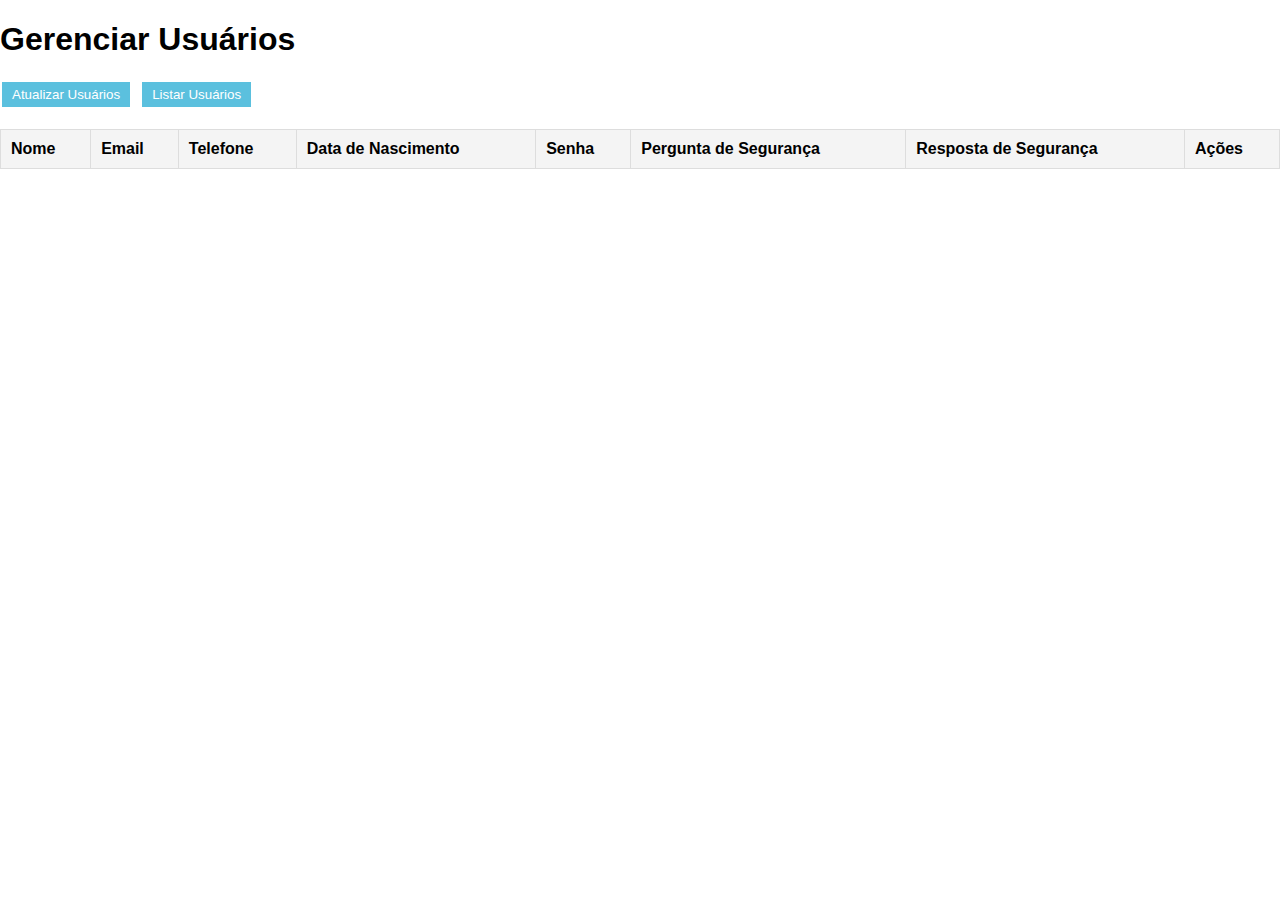
<file: clone-hbomaxx/pages/gerenciar.html>
<!DOCTYPE html>
<html lang="pt-BR">
<head>
    <meta charset="UTF-8">
    <meta name="viewport" content="width=device-width, initial-scale=1.0">
    <title>Gerenciar Usuários</title>
    <style>
        body {
            font-family: Arial, sans-serif;
            margin: 0;
            padding: 0;
        }
        table {
            width: 100%;
            border-collapse: collapse;
            margin-top: 20px;
        }
        th, td {
            border: 1px solid #ddd;
            padding: 10px;
            text-align: left;
            word-wrap: break-word;
        }
        th {
            background-color: #f4f4f4;
        }
        button {
            padding: 5px 10px;
            margin: 2px;
            cursor: pointer;
        }
        button.edit {
            background-color: #f0ad4e;
            color: white;
            border: none;
        }
        button.delete {
            background-color: #d9534f;
            color: white;
            border: none;
        }
        button.reset-password {
            background-color: #5bc0de;
            color: white;
            border: none;
        }
        button.update {
            background-color: #5bc0de;
            color: white;
            border: none;
        }
        .spinner {
            border: 4px solid #f3f3f3;
            border-top: 4px solid #3498db;
            border-radius: 50%;
            width: 20px;
            height: 20px;
            animation: spin 1s linear infinite;
            display: none;
            margin-left: 10px;
        }
        @keyframes spin {
            0% { transform: rotate(0deg); }
            100% { transform: rotate(360deg); }
        }
        .search-bar {
            display: none; /* Inicialmente oculta */
            margin-left: 10px;
        }
        .actions {
            display: flex;
            align-items: center;
            flex-wrap: wrap;
            margin-bottom: 20px;
        }
        .actions button {
            margin-right: 10px;
        }
        .search-bar input {
            margin-right: 10px;
        }
        .edit-form {
            display: none;
            margin-top: 10px;
        }
        .edit-form input {
            margin: 5px 0;
            padding: 8px;
            width: 200px;
        }
        .edit-form button {
            padding: 8px 12px;
            margin: 5px;
        }

        /* Responsividade para telas pequenas */
        @media (max-width: 768px) {
            table {
                font-size: 14px;
            }
            th, td {
                padding: 8px;
            }
            .actions {
                flex-direction: column;
                align-items: flex-start;
            }
            .actions button {
                width: 100%;
                margin: 5px 0;
            }
            .search-bar {
                display: block;
                width: 100%;
                margin-top: 10px;
            }
            .edit-form input {
                width: 100%;
            }
        }

        @media (max-width: 480px) {
            table {
                font-size: 12px;
            }
            th, td {
                padding: 5px;
            }
            .actions button {
                font-size: 14px;
            }
            .edit-form input {
                font-size: 14px;
            }
        }
    </style>
</head>
<body>
    <h1>Gerenciar Usuários</h1>

    <!-- Botões de Ação com Barra de Busca ao lado -->
    <div class="actions">
        <button class="update" onclick="updateUsers()">Atualizar Usuários</button>
        <button class="update" onclick="toggleListUsers()">Listar Usuários</button>
        
        <!-- Barra de Busca ao lado do botão -->
        <div class="search-bar" id="searchBar">
            <input type="text" id="searchInput" placeholder="Pesquisar por nome, email ou telefone..." oninput="searchUser()">
        </div>
        
        <div id="loadingSpinner" class="spinner"></div>
    </div>

    <table id="userTable">
        <thead>
            <tr>
                <th>Nome</th>
                <th>Email</th>
                <th>Telefone</th>
                <th>Data de Nascimento</th>
                <th>Senha</th>
                <th>Pergunta de Segurança</th>
                <th>Resposta de Segurança</th>
                <th>Ações</th>
            </tr>
        </thead>
        <tbody>
            <!-- Os usuários serão inseridos aqui dinamicamente -->
        </tbody>
    </table>

    <script>
        // Função para carregar usuários e exibir na tabela
        function loadUsers() {
            const tableBody = document.querySelector("#userTable tbody");
            tableBody.innerHTML = "";

            for (let i = 0; i < localStorage.length; i++) {
                const key = localStorage.key(i);
                const user = JSON.parse(localStorage.getItem(key));

                tableBody.innerHTML += `
                    <tr>
                        <td>${user.nomeCompleto}</td>
                        <td>${key}</td>
                        <td>${user.telefone}</td>
                        <td>${user.dataNascimento}</td>
                        <td>
                            <span id="password-${key}" style="margin-right: 10px;">********</span>
                            <button onclick="togglePassword('${key}')">👁️/Ocultar</button>
                        </td>
                        <td>${user.perguntaSeguranca}</td>
                        <td>${user.respostaSeguranca}</td>
                        <td>
                            <button class="edit" onclick="toggleEditForm('${key}')">Editar</button>
                            <button class="reset-password" onclick="resetPassword('${key}')">Alterar Senha</button>
                            <button class="delete" onclick="deleteUser('${key}')">Excluir</button>
                        </td>
                    </tr>
                    <tr id="edit-form-${key}" class="edit-form">
                        <td colspan="8">
                            <form onsubmit="saveEdit(event, '${key}')">
                                <input type="text" id="edit-name-${key}" value="${user.nomeCompleto}" placeholder="Novo Nome">
                                <input type="email" id="edit-email-${key}" value="${key}" readonly placeholder="Email">
                                <input type="text" id="edit-phone-${key}" value="${user.telefone}" placeholder="Novo Telefone">
                                <input type="date" id="edit-dob-${key}" value="${user.dataNascimento}" placeholder="Nova Data de Nascimento">
                                <input type="text" id="edit-security-question-${key}" value="${user.perguntaSeguranca}" placeholder="Nova Pergunta de Segurança">
                                <input type="text" id="edit-security-answer-${key}" value="${user.respostaSeguranca}" placeholder="Nova Resposta de Segurança">
                                <button type="submit">Salvar</button>
                                <button type="button" onclick="toggleEditForm('${key}')">Cancelar</button>
                            </form>
                        </td>
                    </tr>
                `;
            }
        }

        // Função para alternar entre mostrar e ocultar a senha
        function togglePassword(email) {
            const passwordSpan = document.getElementById(`password-${email}`);
            const user = JSON.parse(localStorage.getItem(email));
            if (passwordSpan.textContent === "********") {
                passwordSpan.textContent = user.senha;
            } else {
                passwordSpan.textContent = "********";
            }
        }

        // Função para atualizar todos os usuários com animação de carregamento
        function updateUsers() {
            const spinner = document.getElementById("loadingSpinner");
            spinner.style.display = "inline-block"; // Exibe o spinner
            setTimeout(() => {
                loadUsers(); // Recarrega a lista de usuários
                spinner.style.display = "none"; // Oculta o spinner após 1 segundo
            }, 1000); // Simula um atraso no carregamento
        }

        // Função para editar as informações de um usuário
        function toggleEditForm(email) {
            const formRow = document.getElementById(`edit-form-${email}`);
            const isVisible = formRow.style.display === "table-row";
            if (isVisible) {
                formRow.style.display = "none"; // Oculta o formulário de edição
            } else {
                formRow.style.display = "table-row"; // Exibe o formulário de edição
            }
        }

        function saveEdit(event, email) {
            event.preventDefault(); // Impede o envio do formulário

            const name = document.getElementById(`edit-name-${email}`).value;
            const phone = document.getElementById(`edit-phone-${email}`).value;
            const dob = document.getElementById(`edit-dob-${email}`).value;
            const question = document.getElementById(`edit-security-question-${email}`).value;
            const answer = document.getElementById(`edit-security-answer-${email}`).value;

            const user = JSON.parse(localStorage.getItem(email));
            user.nomeCompleto = name;
            user.telefone = phone;
            user.dataNascimento = dob;
            user.perguntaSeguranca = question;
            user.respostaSeguranca = answer;

            localStorage.setItem(email, JSON.stringify(user));

            loadUsers(); // Recarrega a lista de usuários
        }

        // Função para excluir um usuário
        function deleteUser(email) {
            if (confirm(`Você tem certeza que deseja excluir o usuário ${email}?`)) {
                localStorage.removeItem(email);
                loadUsers(); // Recarrega a lista de usuários após a exclusão
            }
        }

        // Função para alterar a senha de um usuário
        function resetPassword(email) {
            const user = JSON.parse(localStorage.getItem(email));
            const newPassword = prompt("Digite a nova senha para o usuário:", user.senha);
            if (newPassword) {
                user.senha = newPassword;
                localStorage.setItem(email, JSON.stringify(user));
                loadUsers(); // Recarrega a lista de usuários após a alteração
            }
        }

        // Função para exibir ou ocultar a barra de pesquisa
        function toggleListUsers() {
            const searchBar = document.getElementById('searchBar');
            searchBar.style.display = (searchBar.style.display === 'none') ? 'inline-block' : 'none';
            loadUsers(); // Carrega os usuários após clicar para listar
        }

   // Função para realizar a busca de usuários
function searchUser () {
    const searchTerm = document.getElementById("searchInput").value.toLowerCase();
    const rows = document.querySelectorAll("#userTable tbody tr");

    rows.forEach(row => {
        // Verifica se a linha é um formulário de edição
        if (row.classList.contains('edit-form')) {
            return; // Ignora a linha de edição na busca
        }
        
        const name = row.cells[0].textContent.toLowerCase();
        const email = row.cells[1].textContent.toLowerCase();
        const phone = row.cells[2].textContent.toLowerCase();
        const dob = row.cells[3].textContent.toLowerCase();

        // Verifica se a linha deve ser exibida ou não
        if (name.includes(searchTerm) || email.includes(searchTerm) || phone.includes(searchTerm) || dob.includes(searchTerm)) {
            row.style.display = ""; // Exibe a linha
            const editFormRow = document.getElementById(`edit-form-${email}`);
            if (editFormRow) {
                editFormRow.style.display = editFormRow.style.display === "table-row" ? "table-row" : "none"; // Mantém o estado do formulário de edição
            }
        } else {
            row.style.display = "none"; // Oculta a linha
            const editFormRow = document.getElementById(`edit-form-${email}`);
            if (editFormRow) {
                editFormRow.style.display = "none"; // Oculta o formulário de edição se a linha principal estiver oculta
            }
        }
    });
}

        // Inicializa a lista de usuários ao carregar a página
        window.onload = loadUsers;
    </script>
</body>
</html>
</file>
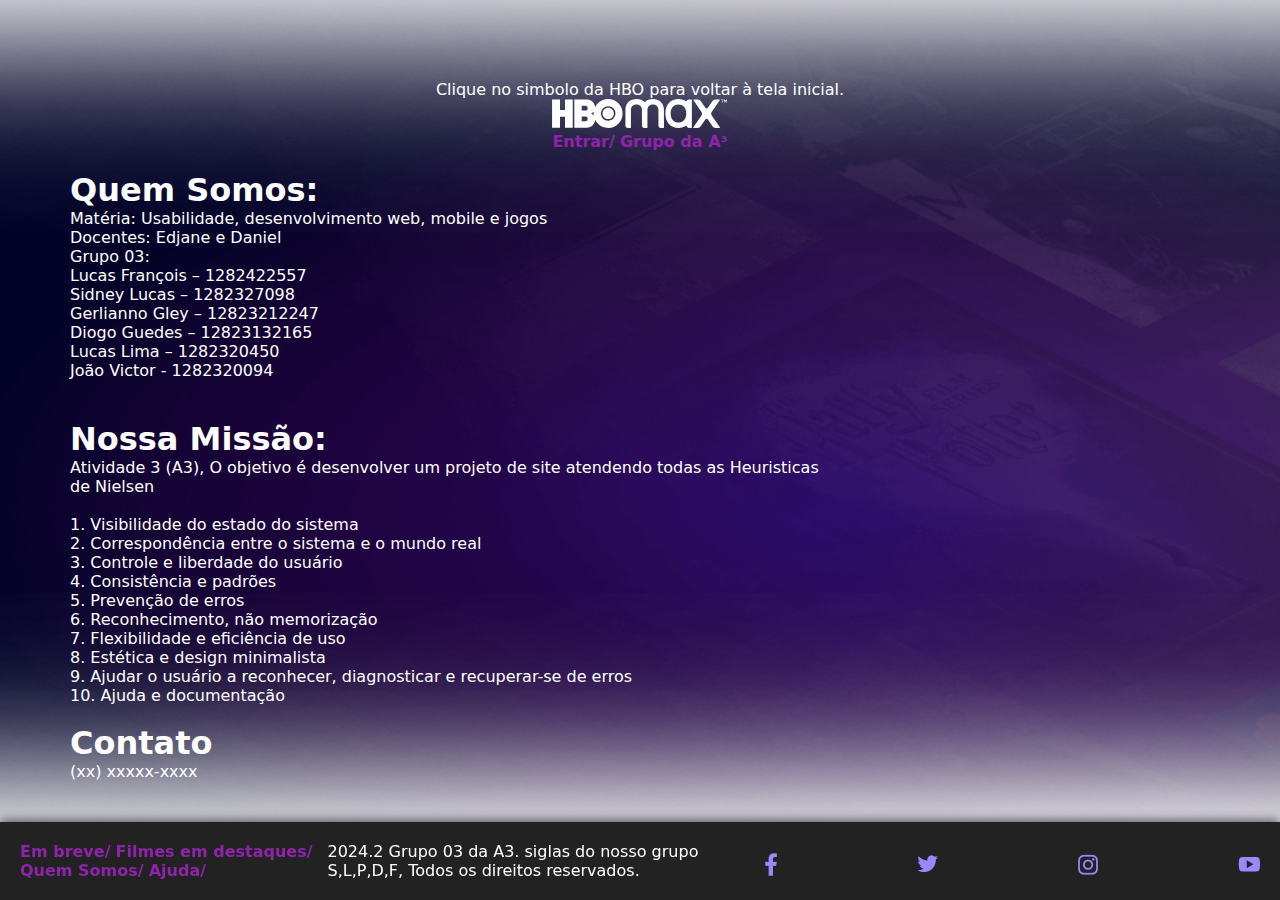
<file: clone-hbomaxx/pages/quem-somos.html>
<!DOCTYPE html>
<html lang="pt-BR">
<head>
    <meta charset="UTF-8">
    <meta name="viewport" content="width=device-width, initial-scale=1.0">
    <title>Quem Somos</title>
    <link rel="stylesheet" href="../assets/css/entrar.css" />
    <link rel="shortcut icon" href="/clone-hbomaxx/assets/img/meme.webp" type="image/x-icon">
    <style>
        /* Tela de carregamento */
        #loadingScreen {
            position: fixed;
            top: 0;
            left: 0;
            width: 100%;
            height: 100%;
            background-color: rgba(0, 0, 0, 0.7);
            color: white;
            display: flex;
            justify-content: center;
            align-items: center;
            font-size: 24px;
            z-index: 9999;
        }

        /* Esconde a tela de carregamento após o carregamento da página */
        body.loaded #loadingScreen {
            display: none;
        }

        /* Exemplo de transição de fade-in */
        body {
            opacity: 0;
            transition: opacity 1s ease;
        }

        body.loaded {
            opacity: 1;
        }

        /* Layout */
        main {
            max-width: 800px; /* Limita a largura do conteúdo */
            margin: 0 auto; /* Centraliza horizontalmente */
            padding: 20px; /* Espaço interno */
            margin-left: 50px; /* Adiciona espaço à esquerda para posicionar mais para o meio */
            text-align: left; /* Alinha o texto à esquerda */
        }

        header {
            max-width: 800px; /* Limita a largura do conteúdo */
            margin: 0 auto; /* Centraliza horizontalmente */
            padding: 20px; /* Espaço interno */
            margin-left: 50px; /* Adiciona espaço à esquerda para posicionar mais para o meio */
            text-align: left; /* Alinha o texto do cabeçalho à esquerda */
        }

        /* Responsividade (Mobile e Tablets) */
        @media (max-width: 768px) {
            nav.menu {
                flex-direction: column;
                align-items: flex-start;
                padding: 10px;
            }

            nav.menu .menu-logo img {
                width: 80%;
            }

            main {
                margin-left: 20px; /* Menos espaço à esquerda em dispositivos menores */
                padding: 15px;
            }

            footer {
                padding: 20px 10px;
            }

            .footer-social-link img {
                width: 30px; /* Ajusta o tamanho das imagens das redes sociais */
            }
        }

        @media (max-width: 480px) {
            nav.menu .menu-logo img {
                width: 70%; /* Ajusta a largura da logo para dispositivos muito pequenos */
            }

            main {
                margin-left: 10px;
                padding: 10px;
            }

            .footer-social-link img {
                width: 25px;
            }

            footer {
                padding: 15px 5px;
            }
        }

    </style>
</head>
<body>
    <p>Clique no simbolo da HBO para voltar à tela inicial.</p>
    <!-- Tela de carregamento -->
    <div id="loadingScreen">Carregando...</div>

    <nav class="menu">
        <a href="../index.html" class="menu-logo">
            <img
                src="../assets/img/hbo-logo.svg"
                alt="Logotipo HBOMax com o nome da marca"
                class="menu-logo-image"
            />
        </a>
        <div>
            <a href="entrar.html" class="menu-item">Entrar/</a>
            <a class="name">Grupo da A³</a>
        </div>
    </nav>
    
    <header class="header">
        <div class="header-content">
            <h1>Quem Somos:</h1>
            <p>Matéria: Usabilidade, desenvolvimento web, mobile e jogos <br>
                Docentes: Edjane e  Daniel<br>
                Grupo 03:<br>
                Lucas François – 1282422557 <br>
                Sidney Lucas – 1282327098 <br>
                Gerlianno Gley – 12823212247 <br>
                Diogo Guedes – 12823132165 <br>
                Lucas Lima – 1282320450 <br>
                João Victor - 1282320094
                </p>
        </div>
    </header>
    
    <main>
        <div>
            <h1>Nossa Missão:</h1>
            <p>Atividade 3 (A3), O objetivo é desenvolver um projeto de site atendendo todas as Heuristicas de Nielsen</p><br>
            <p> 1. Visibilidade do estado do sistema<br>
                2. Correspondência entre o sistema e o mundo real<br>
                3. Controle e liberdade do usuário<br>
                4. Consistência e padrões<br>
                5. Prevenção de erros<br>
                6. Reconhecimento, não memorização<br>
                7. Flexibilidade e eficiência de uso<br>
                8. Estética e design minimalista<br>
                9. Ajudar o usuário a reconhecer, diagnosticar e recuperar-se de erros<br>
                10. Ajuda e documentação
                </p>
        </div>
        <br>
        <div>
            <h1>Contato</h1>
            <p>(xx) xxxxx-xxxx</p>
        </div>
        <br>
    </main>
    
    <footer class="footer container">
        <div>
            <a class="footer-link" href="../pages/em-breve.html">Em breve/</a>
            <a class="footer-link" href="../pages/destaques.html">Filmes em destaques/</a>
            <a class="footer-link" href="../pages/quem-somos.html">Quem Somos/</a>
            <a class="footer-link" href="../pages/ajuda.html">Ajuda/</a>
        </div>
        
        <p class="text-small footer-legal">2024.2 Grupo 03 da A3. siglas do nosso grupo S,L,P,D,F, Todos os direitos reservados.</p>
        <div class="footer-social">
            <a href="https://www.facebook.com/HBOMaxBr/" class="footer-social-link">
                <img src="../assets/img/fb_0.png" alt="Facebook" />
            </a>
            <a href="https://twitter.com/HBOMaxBR" class="footer-social-link">
                <img src="../assets/img/twitter_0.png" alt="Twitter" />
            </a>
            <a href="https://www.instagram.com/hbomaxbr/" class="footer-social-link">
                <img src="../assets/img/instagram_0.png" alt="Instagram" />
            </a>
            <a href="https://www.youtube.com/c/hbomaxbr" class="footer-social-link">
                <img src="../assets/img/youtube_0.png" alt="Youtube" />
            </a>
        </div>
    </footer>

    <!-- Script para remover a tela de carregamento quando a página for totalmente carregada -->
    <script>
        window.onload = function () {
            document.body.classList.add('loaded'); // Adiciona a classe 'loaded' quando a página foi carregada
            document.getElementById("loadingScreen").style.display = "none"; // Esconde a tela de carregamento
        };
    </script>
</body>
</html>
</file>
<file: clone-hbomaxx/assets/css/entrar.css>
/* Resetando o padding e margin para todos os elementos */
* {
  margin: 0;
  padding: 0;
  box-sizing: border-box;
}

/* Estilo do body */
body {
  font-family: 'Sans';
  background-image: url("../img/background-movies-series.png"); /* Imagem de fundo */
  background-size: cover;
  background-position: center;
  color: white;
  display: flex;
  justify-content: center;
  align-items: center;
  flex-direction: column;
  min-height: 100vh; /* Garantir que o body ocupe toda a altura da tela */
  position: relative;
}

/* Container principal para os formulários */
#container {
  display: flex;
  flex-direction: column;
  justify-content: center;
  align-items: center;
  width: 100%;
  max-width: 450px; /* Largura máxima do contêiner */
  padding: 20px;
  background: rgba(25, 25, 25, 0.9); /* Fundo semitransparente */
  border-radius: 12px;
  box-shadow: 0 0 20px rgba(0, 0, 0, 0.7);
  position: relative;
  margin-bottom: 100px; /* Espaço para o rodapé não se sobrepor */
}

/* Título do formulário */
h2 {
  text-align: center;
  color: #F1F1F1; /* Branco suave */
  font-size: 24px;
  margin-bottom: 20px;
}

/* Formulários */
form {
  display: flex;
  flex-direction: column;
}

/* Input e campos do formulário */
input {
  margin: 10px 0;
  padding: 15px;
  border: 1px solid #333;
  border-radius: 6px;
  background-color: #333;
  color: white;
  font-size: 16px;
  transition: background-color 0.3s ease;
}

/* Quando o campo é focado */
input:focus {
  background-color: #5500FF; /* Quando o campo é focado, a cor fica lilás */
  outline: none;
}

/* Botões */
button {
  padding: 15px;
  background-color: #8E24AA; /* Roxo vibrante */
  color: white;
  border: none;
  border-radius: 6px;
  cursor: pointer;
  font-size: 18px;
  transition: background-color 0.3s ease;
}

/* Hover nos botões */
button:hover {
  background-color: #5E1E88; /* Roxo mais escuro no hover */
}

/* Links */
a {
  color: #8E24AA;
  text-decoration: none;
  font-weight: bold;
}

/* Avatar do usuário */
.usuario-info {
  display: flex;
  align-items: center;
  margin-top: 20px;
  justify-content: center;
}

.avatar {
  width: 50px;
  height: 50px;
  border-radius: 50%;
  background-color: #8E24AA; /* Cor do avatar */
  display: flex;
  justify-content: center;
  align-items: center;
  color: white;
  font-weight: bold;
  margin-right: 10px;
}

#nomeUsuario {
  font-size: 20px;
  color: #F1F1F1;
}

/* Rodapé */
.footer {
  display: flex;
  justify-content: space-around;
  width: 100%;
  padding: 20px;
  position: fixed;
  bottom: 0;
  background-color: #222;
  box-shadow: 0 -2px 10px rgba(0, 0, 0, 0.6);
}

.footer-social {
  display: flex;
  align-items: center;
  justify-content: center;
  gap: 140px;
  margin-top: 10px;
}

.footer button {
  padding: 12px;
  background-color: #333;
  color: white;
  border: none;
  border-radius: 6px;
  cursor: pointer;
  font-size: 14px;
  transition: background-color 0.3s ease;
}

.footer button:hover {
  background-color: #8E24AA;
}

/* Tela de Login e Cadastro - Centralização */
.login {
  width: 100%;
  max-width: 800px;
  background-color: var(--form-bg-color);
  border-radius: 8px;
  display: flex;
  flex-direction: column;
  gap: 24px;
  padding: 40px;
}

.login-title {
  background: var(--form-field-bg-color);
  border: var(--form-field-border);
  border-radius: 8px;
  color: var(--text-color);
  letter-spacing: 2px;
  text-transform: uppercase;
  padding: 16px;
  font-size: 1rem;
  margin-bottom: 24px;
}

.login-label {
  text-align: left;
}

.login-field {
  background: var(--form-field-bg-color);
  border: var(--form-field-border);
  border-radius: 8px;
  color: var(--text-color);
  padding: 16px;
  font-size: 1rem;
}

.login-field::placeholder {
  color: var(--form-field-placeholder);
}

.login-field:invalid {
  border-color: var(--form-field-error);
}

.login-actions {
  margin-top: 24px;
  text-align: center;
}

.login-link {
  color: var(--link-color);
  text-decoration: none;
  margin-left: 24px;
  font-weight: bold;
}

/* Media Queries para Responsividade */

@media screen and (max-width: 480px) {
  body {
      height: auto;
  }

  .login-actions .button {
      display: block;
      margin-bottom: 24px;
  }

  .login-link {
      margin: 0;
  }
}

@media screen and (max-width: 768px) {
  .footer {
      flex-direction: column;
      gap: 10px; /* Menos espaçamento em telas pequenas */
  }
}

/* Tela do Jogo */
#gameContainer {
  text-align: center;
  padding: 20px;
}

#gameCanvas {
  border: 2px solid #fbfcfa;
  margin-top: 20px;
}

/* Estilo do Botão de Restart */
#restartButton {
  background-color: #4CAF50;
  color: rgb(252, 253, 251);
  border: none;
  padding: 10px 20px;
  font-size: 16px;
  cursor: pointer;
  margin-top: 20px;
}

#restartButton:hover {
  background-color: #45a049;
}
</file>
